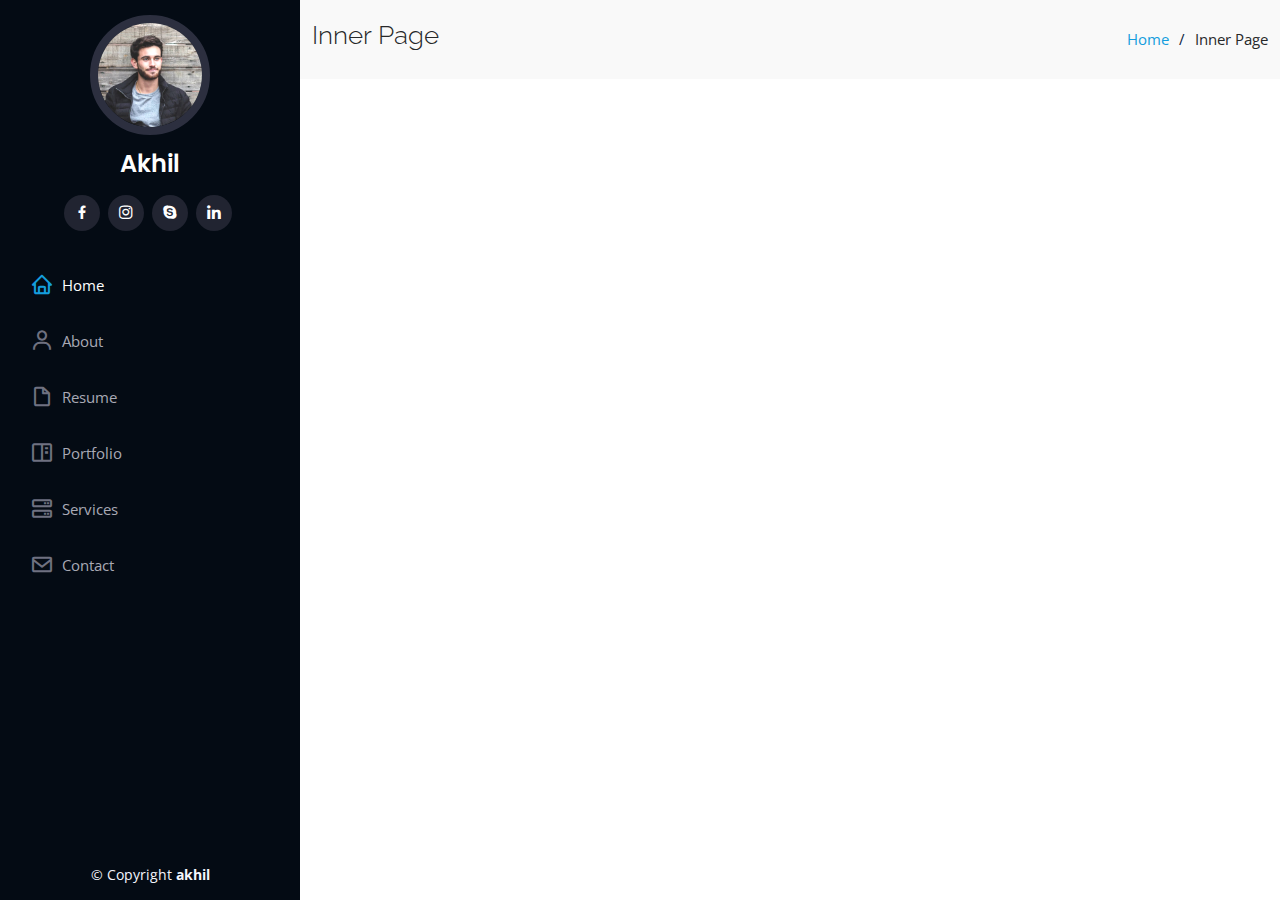
<file: inner-page.html>
<!DOCTYPE html>
<html lang="en">

<head>
  <meta charset="utf-8">
  <meta content="width=device-width, initial-scale=1.0" name="viewport">

  <title>Inner Page - akhil</title>
  <meta content="" name="description">
  <meta content="" name="keywords">

  <!-- Favicons -->
  <link href="assets/img/favicon.png" rel="icon">
  <link href="assets/img/apple-touch-icon.png" rel="apple-touch-icon">

  <!-- Google Fonts -->
  <link href="https://fonts.googleapis.com/css?family=Open+Sans:300,300i,400,400i,600,600i,700,700i|Raleway:300,300i,400,400i,500,500i,600,600i,700,700i|Poppins:300,300i,400,400i,500,500i,600,600i,700,700i" rel="stylesheet">

  <!-- Vendor CSS Files -->
  <link href="assets/vendor/aos/aos.css" rel="stylesheet">
  <link href="assets/vendor/bootstrap/css/bootstrap.min.css" rel="stylesheet">
  <link href="assets/vendor/bootstrap-icons/bootstrap-icons.css" rel="stylesheet">
  <link href="assets/vendor/boxicons/css/boxicons.min.css" rel="stylesheet">
  <link href="assets/vendor/glightbox/css/glightbox.min.css" rel="stylesheet">
  <link href="assets/vendor/swiper/swiper-bundle.min.css" rel="stylesheet">

  <!-- Template Main CSS File -->
  <link href="assets/css/style.css" rel="stylesheet">

</head>

<body>

  <!-- ======= Mobile nav toggle button ======= -->
  <i class="bi bi-list mobile-nav-toggle d-xl-none"></i>

  <!-- ======= Header ======= -->
  <header id="header">
    <div class="d-flex flex-column">

      <div class="profile">
        <img src="assets/img/profile-img.jpg" alt="" class="img-fluid rounded-circle">
        <h1 class="text-light"><a href="index.html">Akhil</a></h1>
        <div class="social-links mt-3 text-center">
          <!-- <a href= class="twitter"><i class="bx bxl-twitter"></i></a> -->
          <a target="_blank"href="https://www.facebook.com/akhilvcra112b" class="facebook"><i class="bx bxl-facebook"></i></a>
          <a target="_blank"href="https://www.instagram.com/akkilm__/" class="instagram"><i class="bx bxl-instagram"></i></a>
          <a target="_blank"href="https://github.com/akkilmk" class="google-plus"><i class="bx bxl-skype"></i></a>
          <a target="_blank"href="https://www.linkedin.com/in/akhil-mohanan-9165701b1/" class="linkedin"><i class="bx bxl-linkedin"></i></a>
        </div>
      </div>

      <nav id="navbar" class="nav-menu navbar">
        <ul>
          <li><a href="#hero" class="nav-link scrollto active"><i class="bx bx-home"></i> <span>Home</span></a></li>
          <li><a href="#about" class="nav-link scrollto"><i class="bx bx-user"></i> <span>About</span></a></li>
          <li><a href="#resume" class="nav-link scrollto"><i class="bx bx-file-blank"></i> <span>Resume</span></a></li>
          <li><a href="#portfolio" class="nav-link scrollto"><i class="bx bx-book-content"></i> <span>Portfolio</span></a></li>
          <li><a href="#skills" class="nav-link scrollto"><i class="bx bx-server"></i> <span>Services</span></a></li>
          <li><a href="#contact" class="nav-link scrollto"><i class="bx bx-envelope"></i> <span>Contact</span></a></li>
        </ul>
      </nav><!-- .nav-menu -->
    </div>
  </header><!-- End Header -->

  <main id="main">

    <!-- ======= Breadcrumbs ======= -->
    <section class="breadcrumbs">
      <div class="container">

        <div class="d-flex justify-content-between align-items-center">
          <h2>Inner Page</h2>
          <ol>
            <li><a href="index.html">Home</a></li>
            <li>Inner Page</li>
          </ol>
        </div>

      </div>
    </section><!-- End Breadcrumbs -->

    <section class="inner-page">
      <div class="container">
        <p>
       
        </p>
      </div>
    </section>

  </main><!-- End #main -->

  <!-- ======= Footer ======= -->
  <footer id="footer">
    <div class="container">
      <div class="copyright">
        &copy; Copyright <strong><span>akhil</span></strong>
      </div>
      </footer>
      <div class="credits">
  

  <a href="#" class="back-to-top d-flex align-items-center justify-content-center"><i class="bi bi-arrow-up-short"></i></a>

  <!-- Vendor JS Files -->
  <script src="assets/vendor/aos/aos.js"></script>
  <script src="assets/vendor/bootstrap/js/bootstrap.bundle.min.js"></script>
  <script src="assets/vendor/glightbox/js/glightbox.min.js"></script>
  <script src="assets/vendor/isotope-layout/isotope.pkgd.min.js"></script>
  <script src="assets/vendor/php-email-form/validate.js"></script>
  <script src="assets/vendor/purecounter/purecounter.js"></script>
  <script src="assets/vendor/swiper/swiper-bundle.min.js"></script>
  <script src="assets/vendor/typed.js/typed.min.js"></script>
  <script src="assets/vendor/waypoints/noframework.waypoints.js"></script>

  <!-- Template Main JS File -->
  <script src="assets/js/main.js"></script>

</body>

</html>
</file>
<file: assets/css/style.css>
/**
* Template Name: iPortfolio - v3.6.0
* Template URL: https://bootstrapmade.com/iportfolio-bootstrap-portfolio-websites-template/
* Author: BootstrapMade.com
* License: https://bootstrapmade.com/license/
*/

/*--------------------------------------------------------------
# General
--------------------------------------------------------------*/
body {
  font-family: "Open Sans", sans-serif;
  color: #272829;
}

a {
  color: #149ddd;
  text-decoration: none;
}

a:hover {
  color: #37b3ed;
  text-decoration: none;
}

h1, h2, h3, h4, h5, h6 {
  font-family: "Raleway", sans-serif;
}

/*--------------------------------------------------------------
# Back to top button
--------------------------------------------------------------*/
.back-to-top {
  position: fixed;
  visibility: hidden;
  opacity: 0;
  right: 15px;
  bottom: 15px;
  z-index: 996;
  background: #149ddd;
  width: 40px;
  height: 40px;
  border-radius: 50px;
  transition: all 0.4s;
}
.back-to-top i {
  font-size: 28px;
  color: #fff;
  line-height: 0;
}
.back-to-top:hover {
  background: #2eafec;
  color: #fff;
}
.back-to-top.active {
  visibility: visible;
  opacity: 1;
}

/*--------------------------------------------------------------
# Header
--------------------------------------------------------------*/
#header {
  position: fixed;
  top: 0;
  left: 0;
  bottom: 0;
  width: 300px;
  transition: all ease-in-out 0.5s;
  z-index: 9997;
  transition: all 0.5s;
  padding: 0 15px;
  background: #040b14;
  overflow-y: auto;
}
#header .profile img {
  margin: 15px auto;
  display: block;
  width: 120px;
  border: 8px solid #2c2f3f;
}
#header .profile h1 {
  font-size: 24px;
  margin: 0;
  padding: 0;
  font-weight: 600;
  -moz-text-align-last: center;
  text-align-last: center;
  font-family: "Poppins", sans-serif;
}
#header .profile h1 a, #header .profile h1 a:hover {
  color: #fff;
  text-decoration: none;
}
#header .profile .social-links a {
  font-size: 18px;
  display: inline-block;
  background: #212431;
  color: #fff;
  line-height: 1;
  padding: 8px 0;
  margin-right: 4px;
  border-radius: 50%;
  text-align: center;
  width: 36px;
  height: 36px;
  transition: 0.3s;
}
#header .profile .social-links a:hover {
  background: #149ddd;
  color: #fff;
  text-decoration: none;
}

#main {
  margin-left: 300px;
}

@media (max-width: 1199px) {
  #header {
    left: -300px;
  }

  #main {
    margin-left: 0;
  }
}
/*--------------------------------------------------------------
# Navigation Menu
--------------------------------------------------------------*/
/* Desktop Navigation */
.nav-menu {
  padding: 30px 0 0 0;
}
.nav-menu * {
  margin: 0;
  padding: 0;
  list-style: none;
}
.nav-menu > ul > li {
  position: relative;
  white-space: nowrap;
}
.nav-menu a, .nav-menu a:focus {
  display: flex;
  align-items: center;
  color: #a8a9b4;
  padding: 12px 15px;
  margin-bottom: 8px;
  transition: 0.3s;
  font-size: 15px;
}
.nav-menu a i, .nav-menu a:focus i {
  font-size: 24px;
  padding-right: 8px;
  color: #6f7180;
}
.nav-menu a:hover, .nav-menu .active, .nav-menu .active:focus, .nav-menu li:hover > a {
  text-decoration: none;
  color: #fff;
}
.nav-menu a:hover i, .nav-menu .active i, .nav-menu .active:focus i, .nav-menu li:hover > a i {
  color: #149ddd;
}

/* Mobile Navigation */
.mobile-nav-toggle {
  position: fixed;
  right: 15px;
  top: 15px;
  z-index: 9998;
  border: 0;
  font-size: 24px;
  transition: all 0.4s;
  outline: none !important;
  background-color: #149ddd;
  color: #fff;
  width: 40px;
  height: 40px;
  display: inline-flex;
  align-items: center;
  justify-content: center;
  line-height: 0;
  border-radius: 50px;
  cursor: pointer;
}

.mobile-nav-active {
  overflow: hidden;
}
.mobile-nav-active #header {
  left: 0;
}

/*--------------------------------------------------------------
# Hero Section
--------------------------------------------------------------*/
#hero {
  width: 100%;
  height: 100vh;
  background: url("../img/new photo-min.jpg") top center; 
  background-size: cover;
}
#hero:before {
  content: "";
  background: rgba(5, 13, 24, 0.3);
  position: absolute;
  bottom: 0;
  top: 0;
  left: 0;
  right: 0;
  z-index: 1;
}
#hero .hero-container {
  position: relative;
  z-index: 2;
  min-width: 300px;
}
#hero h1 {
  margin: 0 0 10px 0;
  font-size: 64px;
  font-weight: 700;
  line-height: 56px;
  color: #fff;
}
#hero p {
  color: #fff;
  margin-bottom: 50px;
  font-size: 26px;
  font-family: "Poppins", sans-serif;
}
#hero p span {
  color: #fff;
  padding-bottom: 4px;
  letter-spacing: 1px;
  border-bottom: 3px solid #149ddd;
}
@media (min-width: 1024px) {
  #hero {
    background-attachment: fixed;
  }
}
@media (max-width: 768px) {
  #hero h1 {
    font-size: 28px;
    line-height: 36px;
  }
  #hero h2 {
    font-size: 18px;
    line-height: 24px;
    margin-bottom: 30px;
  }
}

/*--------------------------------------------------------------
# Sections General
--------------------------------------------------------------*/
section {
  padding: 60px 0;
  overflow: hidden;
}

.section-bg {
  background: #f5f8fd;
}

.section-title {
  padding-bottom: 30px;
}
.section-title h2 {
  font-size: 32px;
  font-weight: bold;
  margin-bottom: 20px;
  padding-bottom: 20px;
  position: relative;
  color: #173b6c;
}
.section-title h2::after {
  content: "";
  position: absolute;
  display: block;
  width: 50px;
  height: 3px;
  background: #149ddd;
  bottom: 0;
  left: 0;
}
.section-title p {
  margin-bottom: 0;
}

/*--------------------------------------------------------------
# About
--------------------------------------------------------------*/
.about .content h3 {
  font-weight: 700;
  font-size: 26px;
  color: #173b6c;
}
.about .content ul {
  list-style: none;
  padding: 0;
}
.about .content ul li {
  margin-bottom: 20px;
  display: flex;
  align-items: center;
}
.about .content ul strong {
  margin-right: 10px;
}
.about .content ul i {
  font-size: 16px;
  margin-right: 5px;
  color: #149ddd;
  line-height: 0;
}
.about .content p:last-child {
  margin-bottom: 0;
}

/*--------------------------------------------------------------
# Facts
--------------------------------------------------------------*/
.facts {
  padding-bottom: 30px;
}
.facts .count-box {
  padding: 30px;
  width: 100%;
}
.facts .count-box i {
  display: block;
  font-size: 44px;
  color: #149ddd;
  float: left;
  line-height: 0;
}
.facts .count-box span {
  font-size: 48px;
  line-height: 40px;
  display: block;
  font-weight: 700;
  color: #050d18;
  margin-left: 60px;
}
.facts .count-box p {
  padding: 15px 0 0 0;
  margin: 0 0 0 60px;
  font-family: "Raleway", sans-serif;
  font-size: 14px;
  color: #122f57;
}
.facts .count-box a {
  font-weight: 600;
  display: block;
  margin-top: 20px;
  color: #122f57;
  font-size: 15px;
  font-family: "Poppins", sans-serif;
  transition: ease-in-out 0.3s;
}
.facts .count-box a:hover {
  color: #1f5297;
}

/*--------------------------------------------------------------
# Akills
--------------------------------------------------------------*/
.skills .progress {
  height: 60px;
  display: block;
  background: none;
  border-radius: 0;
}
.skills .progress .skill {
  padding: 0;
  margin: 0 0 6px 0;
  text-transform: uppercase;
  display: block;
  font-weight: 600;
  font-family: "Poppins", sans-serif;
  color: #050d18;
}
.skills .progress .skill .val {
  float: right;
  font-style: normal;
}
.skills .progress-bar-wrap {
  background: #dce8f8;
  height: 10px;
}
.skills .progress-bar {
  width: 1px;
  height: 10px;
  transition: 0.9s;
  background-color: #149ddd;
}

/*--------------------------------------------------------------
# Resume
--------------------------------------------------------------*/
.resume .resume-title {
  font-size: 26px;
  font-weight: 700;
  margin-top: 20px;
  margin-bottom: 20px;
  color: #050d18;
}
.resume .resume-item {
  padding: 0 0 20px 20px;
  margin-top: -2px;
  border-left: 2px solid #1f5297;
  position: relative;
}
.resume .resume-item h4 {
  line-height: 18px;
  font-size: 18px;
  font-weight: 600;
  text-transform: uppercase;
  font-family: "Poppins", sans-serif;
  color: #050d18;
  margin-bottom: 10px;
}
.resume .resume-item h5 {
  font-size: 16px;
  background: #e4edf9;
  padding: 5px 15px;
  display: inline-block;
  font-weight: 600;
  margin-bottom: 10px;
}
.resume .resume-item ul {
  padding-left: 20px;
}
.resume .resume-item ul li {
  padding-bottom: 10px;
}
.resume .resume-item:last-child {
  padding-bottom: 0;
}
.resume .resume-item::before {
  content: "";
  position: absolute;
  width: 16px;
  height: 16px;
  border-radius: 50px;
  left: -9px;
  top: 0;
  background: #fff;
  border: 2px solid #1f5297;
}

/*--------------------------------------------------------------
# Portfolio
--------------------------------------------------------------*/
.portfolio .portfolio-item {
  margin-bottom: 30px;
}
.portfolio #portfolio-flters {
  padding: 0;
  margin: 0 auto 35px auto;
  list-style: none;
  text-align: center;
  background: #fff;
  border-radius: 50px;
  padding: 2px 15px;
}
.portfolio #portfolio-flters li {
  cursor: pointer;
  display: inline-block;
  padding: 10px 15px 8px 15px;
  font-size: 14px;
  font-weight: 600;
  line-height: 1;
  text-transform: uppercase;
  color: #272829;
  margin-bottom: 5px;
  transition: all 0.3s ease-in-out;
}
.portfolio #portfolio-flters li:hover, .portfolio #portfolio-flters li.filter-active {
  color: #149ddd;
}
.portfolio #portfolio-flters li:last-child {
  margin-right: 0;
}
.portfolio .portfolio-wrap {
  transition: 0.3s;
  position: relative;
  overflow: hidden;
  z-index: 1;
}
.portfolio .portfolio-wrap::before {
  content: "";
  background: rgba(255, 255, 255, 0.5);
  position: absolute;
  left: 0;
  right: 0;
  top: 0;
  bottom: 0;
  transition: all ease-in-out 0.3s;
  z-index: 2;
  opacity: 0;
}
.portfolio .portfolio-wrap .portfolio-links {
  opacity: 1;
  left: 0;
  right: 0;
  bottom: -60px;
  z-index: 3;
  position: absolute;
  transition: all ease-in-out 0.3s;
  display: flex;
  justify-content: center;
}
.portfolio .portfolio-wrap .portfolio-links a {
  color: #fff;
  font-size: 28px;
  text-align: center;
  background: rgba(20, 157, 221, 0.75);
  transition: 0.3s;
  width: 50%;
}
.portfolio .portfolio-wrap .portfolio-links a:hover {
  background: rgba(20, 157, 221, 0.95);
}
.portfolio .portfolio-wrap .portfolio-links a + a {
  border-left: 1px solid #37b3ed;
}
.portfolio .portfolio-wrap:hover::before {
  top: 0;
  left: 0;
  right: 0;
  bottom: 0;
  opacity: 1;
}
.portfolio .portfolio-wrap:hover .portfolio-links {
  opacity: 1;
  bottom: 0;
}

/*--------------------------------------------------------------
# Portfolio Details
--------------------------------------------------------------*/
.portfolio-details {
  padding-top: 40px;
}
.portfolio-details .portfolio-details-slider img {
  width: 100%;
}
.portfolio-details .portfolio-details-slider .swiper-pagination {
  margin-top: 20px;
  position: relative;
}
.portfolio-details .portfolio-details-slider .swiper-pagination .swiper-pagination-bullet {
  width: 12px;
  height: 12px;
  background-color: #fff;
  opacity: 1;
  border: 1px solid #149ddd;
}
.portfolio-details .portfolio-details-slider .swiper-pagination .swiper-pagination-bullet-active {
  background-color: #149ddd;
}
.portfolio-details .portfolio-info {
  padding: 30px;
  box-shadow: 0px 0 30px rgba(5, 13, 24, 0.08);
}
.portfolio-details .portfolio-info h3 {
  font-size: 22px;
  font-weight: 700;
  margin-bottom: 20px;
  padding-bottom: 20px;
  border-bottom: 1px solid #eee;
}
.portfolio-details .portfolio-info ul {
  list-style: none;
  padding: 0;
  font-size: 15px;
}
.portfolio-details .portfolio-info ul li + li {
  margin-top: 10px;
}
.portfolio-details .portfolio-description {
  padding-top: 30px;
}
.portfolio-details .portfolio-description h2 {
  font-size: 26px;
  font-weight: 700;
  margin-bottom: 20px;
}
.portfolio-details .portfolio-description p {
  padding: 0;
}

/*--------------------------------------------------------------
# Services
--------------------------------------------------------------*/
.services .icon-box {
  margin-bottom: 20px;
}
.services .icon {
  float: left;
  display: flex;
  align-items: center;
  justify-content: center;
  width: 54px;
  height: 54px;
  background: #149ddd;
  border-radius: 50%;
  transition: 0.5s;
  border: 1px solid #149ddd;
}
.services .icon i {
  color: #fff;
  font-size: 24px;
  line-height: 0;
}
.services .icon-box:hover .icon {
  background: #fff;
}
.services .icon-box:hover .icon i {
  color: #149ddd;
}
.services .title {
  margin-left: 80px;
  font-weight: 700;
  margin-bottom: 15px;
  font-size: 18px;
}
.services .title a {
  color: #343a40;
}
.services .title a:hover {
  color: #149ddd;
}
.services .description {
  margin-left: 80px;
  line-height: 24px;
  font-size: 14px;
}

/*--------------------------------------------------------------
# Testimonials
--------------------------------------------------------------*/
.testimonials .testimonials-carousel, .testimonials .testimonials-slider {
  overflow: hidden;
}
.testimonials .testimonial-item {
  box-sizing: content-box;
  text-align: center;
  min-height: 320px;
}
.testimonials .testimonial-item .testimonial-img {
  width: 90px;
  border-radius: 50%;
  margin: 0 auto;
}
.testimonials .testimonial-item h3 {
  font-size: 18px;
  font-weight: bold;
  margin: 10px 0 5px 0;
  color: #111;
}
.testimonials .testimonial-item h4 {
  font-size: 14px;
  color: #999;
  margin: 0;
}
.testimonials .testimonial-item .quote-icon-left, .testimonials .testimonial-item .quote-icon-right {
  color: #c3e8fa;
  font-size: 26px;
}
.testimonials .testimonial-item .quote-icon-left {
  display: inline-block;
  left: -5px;
  position: relative;
}
.testimonials .testimonial-item .quote-icon-right {
  display: inline-block;
  right: -5px;
  position: relative;
  top: 10px;
}
.testimonials .testimonial-item p {
  font-style: italic;
  margin: 0 15px 15px 15px;
  padding: 20px;
  background: #fff;
  position: relative;
  margin-bottom: 35px;
  border-radius: 6px;
  box-shadow: 0px 2px 15px rgba(0, 0, 0, 0.1);
}
.testimonials .testimonial-item p::after {
  content: "";
  width: 0;
  height: 0;
  border-top: 20px solid #fff;
  border-right: 20px solid transparent;
  border-left: 20px solid transparent;
  position: absolute;
  bottom: -20px;
  left: calc(50% - 20px);
}
.testimonials .swiper-pagination {
  margin-top: 20px;
  position: relative;
}
.testimonials .swiper-pagination .swiper-pagination-bullet {
  width: 12px;
  height: 12px;
  background-color: #fff;
  opacity: 1;
  border: 1px solid #149ddd;
}
.testimonials .swiper-pagination .swiper-pagination-bullet-active {
  background-color: #149ddd;
}

/*--------------------------------------------------------------
# Contact
--------------------------------------------------------------*/
.contact {
  padding-bottom: 130px;
}
.contact .info {
  padding: 30px;
  background: #fff;
  width: 100%;
  box-shadow: 0 0 24px 0 rgba(0, 0, 0, 0.12);
}
.contact .info i {
  font-size: 20px;
  color: #149ddd;
  float: left;
  width: 44px;
  height: 44px;
  background: #dff3fc;
  display: flex;
  justify-content: center;
  align-items: center;
  border-radius: 50px;
  transition: all 0.3s ease-in-out;
}
.contact .info h4 {
  padding: 0 0 0 60px;
  font-size: 22px;
  font-weight: 600;
  margin-bottom: 5px;
  color: #050d18;
}
.contact .info p {
  padding: 0 0 10px 60px;
  margin-bottom: 20px;
  font-size: 14px;
  color: #173b6c;
}
.contact .info .email p {
  padding-top: 5px;
}
.contact .info .social-links {
  padding-left: 60px;
}
.contact .info .social-links a {
  font-size: 18px;
  display: inline-block;
  background: #333;
  color: #fff;
  line-height: 1;
  padding: 8px 0;
  border-radius: 50%;
  text-align: center;
  width: 36px;
  height: 36px;
  transition: 0.3s;
  margin-right: 10px;
}
.contact .info .social-links a:hover {
  background: #149ddd;
  color: #fff;
}
.contact .info .email:hover i, .contact .info .address:hover i, .contact .info .phone:hover i {
  background: #149ddd;
  color: #fff;
}
.contact .php-email-form {
  width: 100%;
  padding: 30px;
  background: #fff;
  box-shadow: 0 0 24px 0 rgba(0, 0, 0, 0.12);
}
.contact .php-email-form .form-group {
  padding-bottom: 8px;
}
.contact .php-email-form .validate {
  display: none;
  color: red;
  margin: 0 0 15px 0;
  font-weight: 400;
  font-size: 13px;
}
.contact .php-email-form .error-message {
  display: none;
  color: #fff;
  background: #ed3c0d;
  text-align: left;
  padding: 15px;
  font-weight: 600;
}
.contact .php-email-form .error-message br + br {
  margin-top: 25px;
}
.contact .php-email-form .sent-message {
  display: none;
  color: #fff;
  background: #18d26e;
  text-align: center;
  padding: 15px;
  font-weight: 600;
}
.contact .php-email-form .loading {
  display: none;
  background: #fff;
  text-align: center;
  padding: 15px;
}
.contact .php-email-form .loading:before {
  content: "";
  display: inline-block;
  border-radius: 50%;
  width: 24px;
  height: 24px;
  margin: 0 10px -6px 0;
  border: 3px solid #18d26e;
  border-top-color: #eee;
  -webkit-animation: animate-loading 1s linear infinite;
  animation: animate-loading 1s linear infinite;
}
.contact .php-email-form .form-group {
  margin-bottom: 15px;
}
.contact .php-email-form label {
  padding-bottom: 8px;
}
.contact .php-email-form input, .contact .php-email-form textarea {
  border-radius: 0;
  box-shadow: none;
  font-size: 14px;
}
.contact .php-email-form input {
  height: 44px;
}
.contact .php-email-form textarea {
  padding: 10px 15px;
}
.contact .php-email-form button[type=submit] {
  background: #149ddd;
  border: 0;
  padding: 10px 24px;
  color: #fff;
  transition: 0.4s;
  border-radius: 4px;
}
.contact .php-email-form button[type=submit]:hover {
  background: #37b3ed;
}
@-webkit-keyframes animate-loading {
  0% {
    transform: rotate(0deg);
  }
  100% {
    transform: rotate(360deg);
  }
}
@keyframes animate-loading {
  0% {
    transform: rotate(0deg);
  }
  100% {
    transform: rotate(360deg);
  }
}

/*--------------------------------------------------------------
# Breadcrumbs
--------------------------------------------------------------*/
.breadcrumbs {
  padding: 20px 0;
  background: #f9f9f9;
}
.breadcrumbs h2 {
  font-size: 26px;
  font-weight: 300;
}
.breadcrumbs ol {
  display: flex;
  flex-wrap: wrap;
  list-style: none;
  padding: 0;
  margin: 0;
  font-size: 15px;
}
.breadcrumbs ol li + li {
  padding-left: 10px;
}
.breadcrumbs ol li + li::before {
  display: inline-block;
  padding-right: 10px;
  color: #0e2442;
  content: "/";
}
@media (max-width: 768px) {
  .breadcrumbs .d-flex {
    display: block !important;
  }
  .breadcrumbs ol {
    display: block;
  }
  .breadcrumbs ol li {
    display: inline-block;
  }
}

/*--------------------------------------------------------------
# Footer
--------------------------------------------------------------*/
#footer {
  padding: 15px;
  color: #f4f6fd;
  font-size: 14px;
  position: fixed;
  left: 0;
  bottom: 0;
  width: 300px;
  z-index: 9999;
  background: #040b14;
}
#footer .copyright {
  text-align: center;
}
#footer .credits {
  padding-top: 5px;
  text-align: center;
  font-size: 13px;
  color: #eaebf0;
}
@media (max-width: 1199px) {
  #footer {
    position: static;
    width: auto;
    padding-right: 20px 15px;
  }
}
.profile-img{
  width: 10em !important;
  height: 10em !important;
}
</file>
